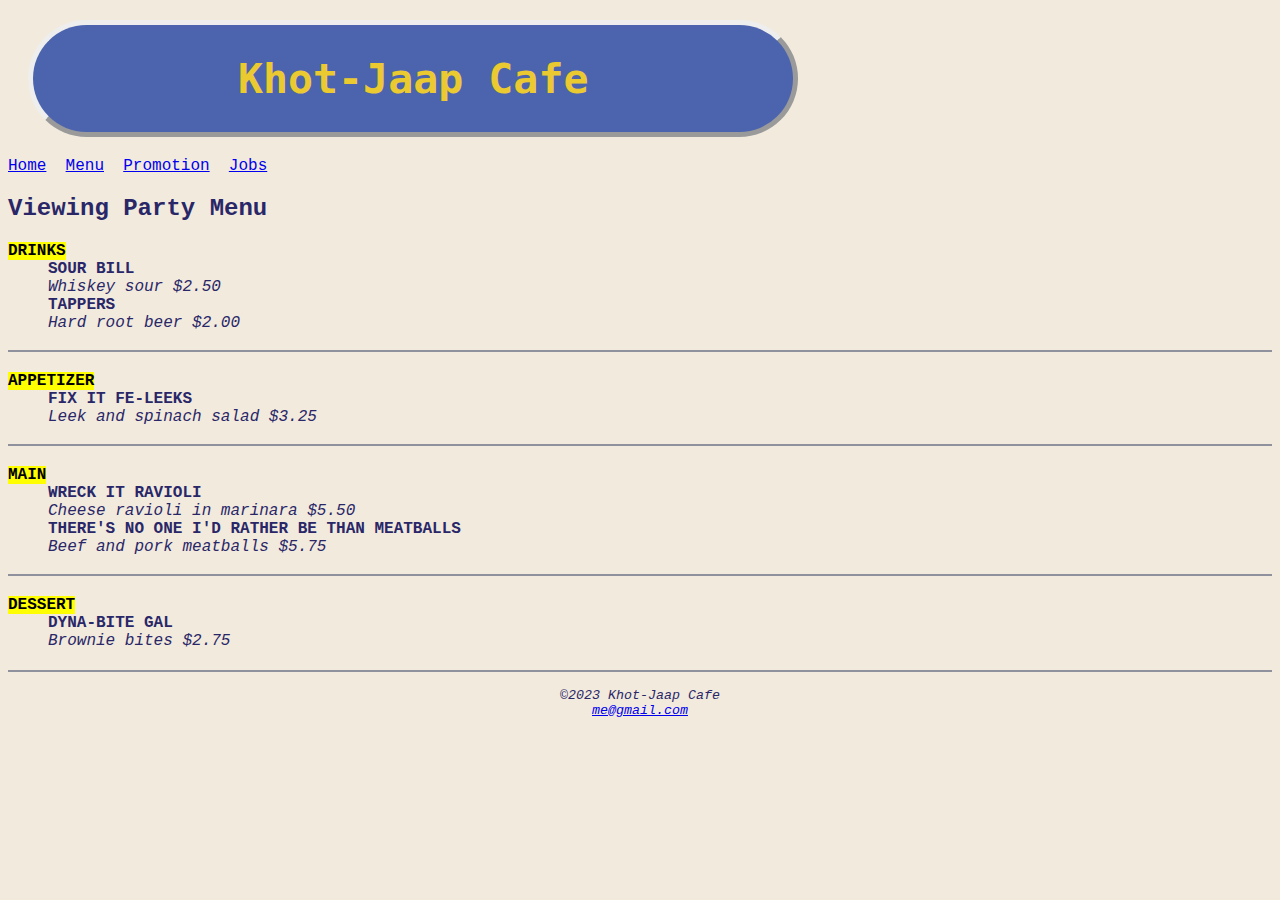
<file: menu.html>
<html lang="en">
  <head>
    <meta charset="utf-8">
    <meta name="viewport" content="width=device-width">
    <title>replit</title>
    <link href="style.css" rel="stylesheet" type="text/css" />
  </head>
  <body class="Body_mn">
    <header class="header_mn">
      <h1>Khot-Jaap Cafe</h1>
    </header>
    <nav class="Menu">
      <a href="index.html">Home</a>
      <a href="menu.html">Menu</a>
      <a href="promotion.html">Promotion</a>
      <a href="job.html">Jobs</a>
    </nav>
    <main>
      <h2>Viewing Party Menu</h2>
      <dl>
        <div class="Drink">
        <dt><b><mark>DRINKS</mark></b></dt>
          <dd><b>SOUR BILL</b><br>
          <i>Whiskey sour $2.50</i></dd>
          <dd><b>TAPPERS</b><br>
          <i>Hard root beer $2.00</i></dd><br>
        </div>
        <div class="Appetizer">
        <dt><b><mark>APPETIZER</mark></b></dt>
          <dd><b>FIX IT FE-LEEKS</b><br>
          <i>Leek and spinach salad $3.25</i></dd><br>
        </div>
        <div class="Main">
        <dt><b><mark>MAIN</mark></b></dt>
          <dd><b>WRECK IT RAVIOLI</b><br>
          <i>Cheese ravioli in marinara $5.50</i></dd>
          <dd><b>THERE'S NO ONE I'D RATHER BE THAN MEATBALLS</b><br>
          <i>Beef and pork meatballs $5.75</i></dd><br>
        </div>
        <div class="Dessert">
        <dt><b><mark>DESSERT</mark></b></dt>
          <dd><b> DYNA-BITE GAL</b><br><i>Brownie bites $2.75</i></dd> 
        </div>  

    </main>
    <footer class="Footer_mn">
      <small><i>&copy;2023 Khot-Jaap Cafe<br><a href="thitirat:me@gmail.com">me@gmail.com</a></i></small>
    </footer>
  </body>
</html>
</file>
<file: style.css>
.Header {
  font-family: monospace;
  font-size:  2em;
  color: #ebca31;
  text-align: center;
  background-color:#4c64ae;
  border-width: 5px;
  border-style: outset ;
  border-radius: 90px;
  padding: 1px;
  margin: 20px;
}
.Body {
  font-family: Lucida Console,Courier New;
  background-color: #f2eadd;
  color: #292768
}
.Home {
  word-spacing: 1ch;
  text-align: center;  
}
.Top {
  color: #4c64ae;
  text-indent: 2em;
  font-family: monospace;
  font-size:  1.25em;
  text-align: center;

  border-width: 2px;
  border-style: solid ;
  border-bottom-color: #8f929c;
  border-top-style: hidden;
  border-left-style: hidden;
  border-right-style: hidden; 
  padding-bottom: 0px;
  margin-bottom: 25px;
}
   
.Promotion {
  background-color: #ebca31;
  border-radius: 10px;
  border-style: solid ;
  border-color: #ebca31;
}
.Tel {
  text-align: center;
}
.Footer {
  text-align: center;
}

.header_mn {
  font-family: monospace;
  font-size:  1.6em;
  margin-left: auto;
  margin-right: auto;
  width: 60%;

  color: #ebca31;
  text-align: center;
  background-color:#4c64ae;
  border-width: 5px;
  border-style: outset ;
  border-radius: 90px;
  padding: 1px;
  margin: 20px;
}
.Body_mn{
  font-family: Lucida Console,Courier New;
  background-color: #f2eadd;
  color: #292768
}
.Menu {
  word-spacing: 1ch;
}

.Drink{
  border-width: 2px;
  border-style: solid ;
  border-bottom-color: #8f929c;
  border-top-style: hidden;
  border-left-style: hidden;
  border-right-style: hidden;
  margin-bottom: 20px;
}
.Appetizer{
  border-width: 2px;
  border-style: solid ;
  border-bottom-color: #8f929c;
  border-top-style: hidden;
  border-left-style: hidden;
  border-right-style: hidden;
  margin-bottom: 20px;
}
.Main{
  border-width: 2px;
  border-style: solid ;
  border-bottom-color: #8f929c;
  border-top-style: hidden;
  border-left-style: hidden;
  border-right-style: hidden;
  margin-bottom: 20px;
}
.Dessert{
  border-width: 2px;
  border-style: solid ;
  border-bottom-color: #8f929c;
  border-top-style: hidden;
  border-left-style: hidden;
  border-right-style: hidden;
  padding-bottom: 20px;
}
.Footer_mn{
  text-align: center;
}
</file>
